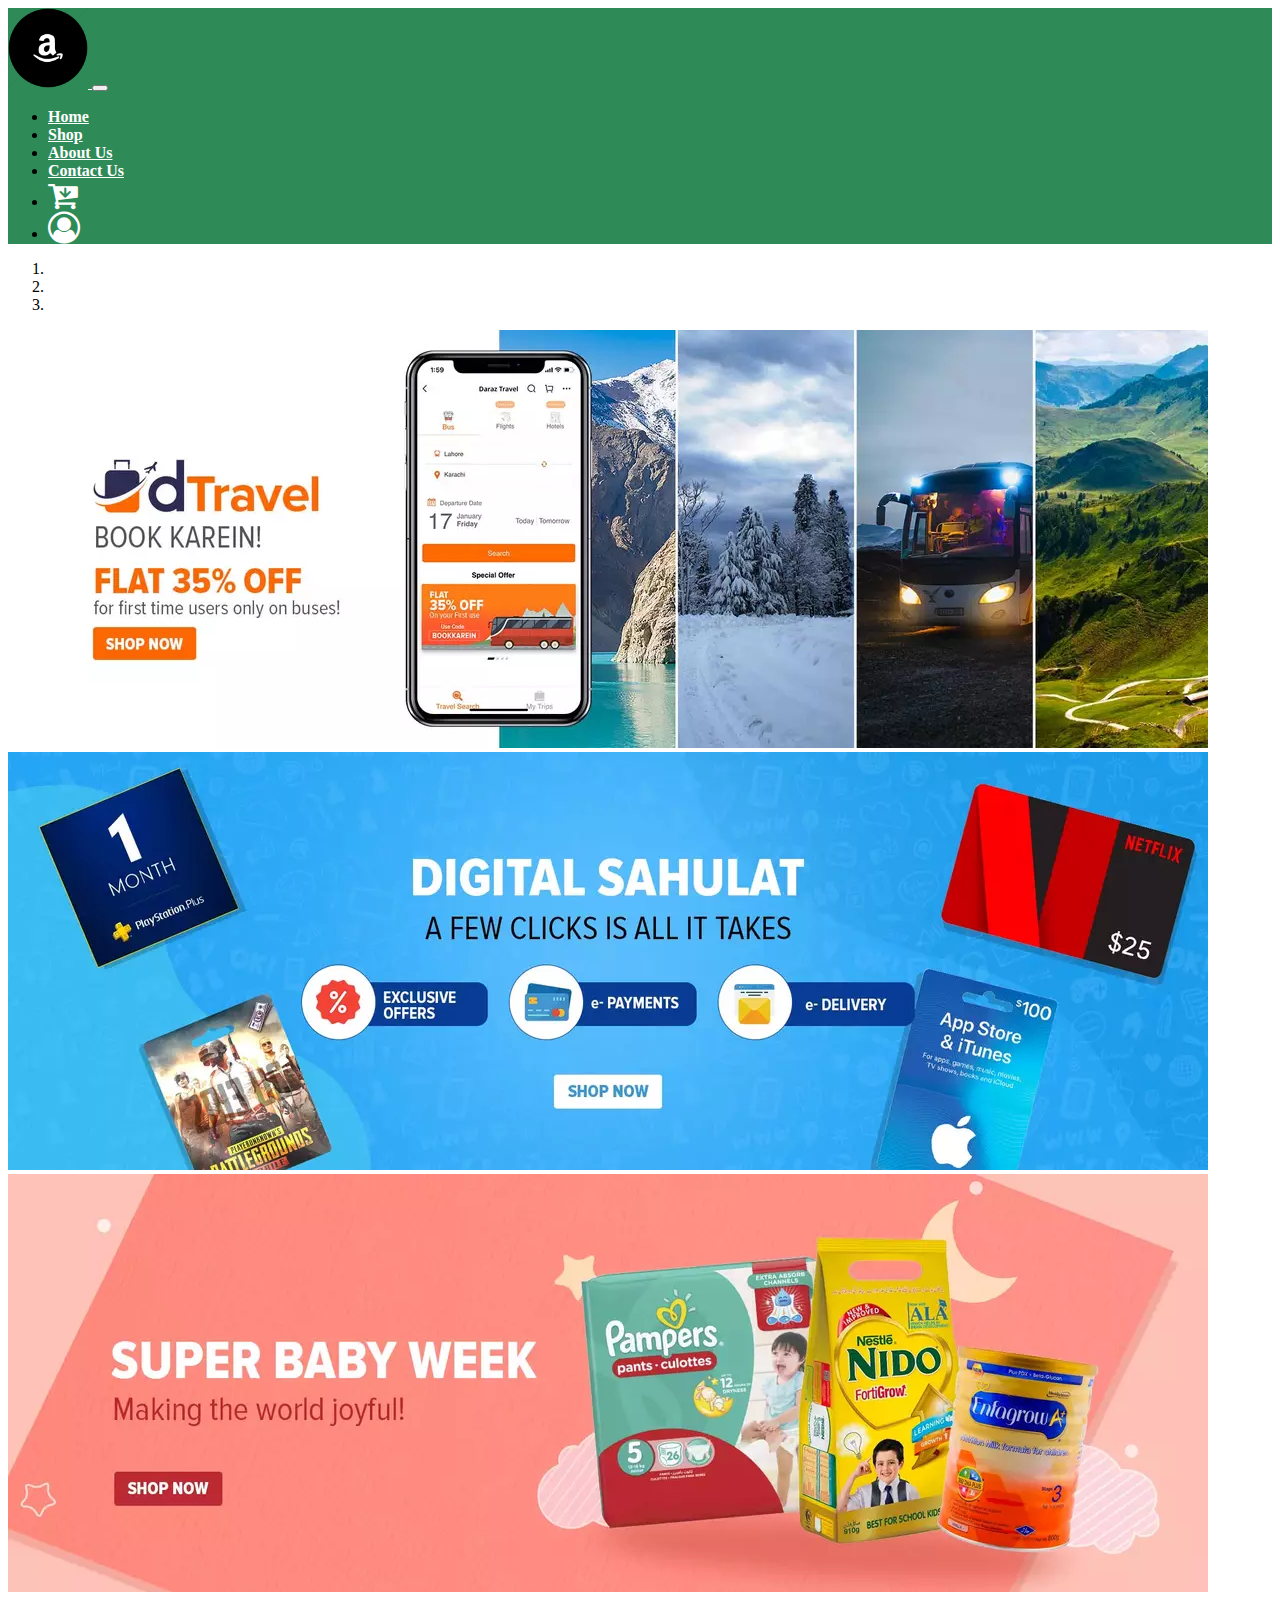
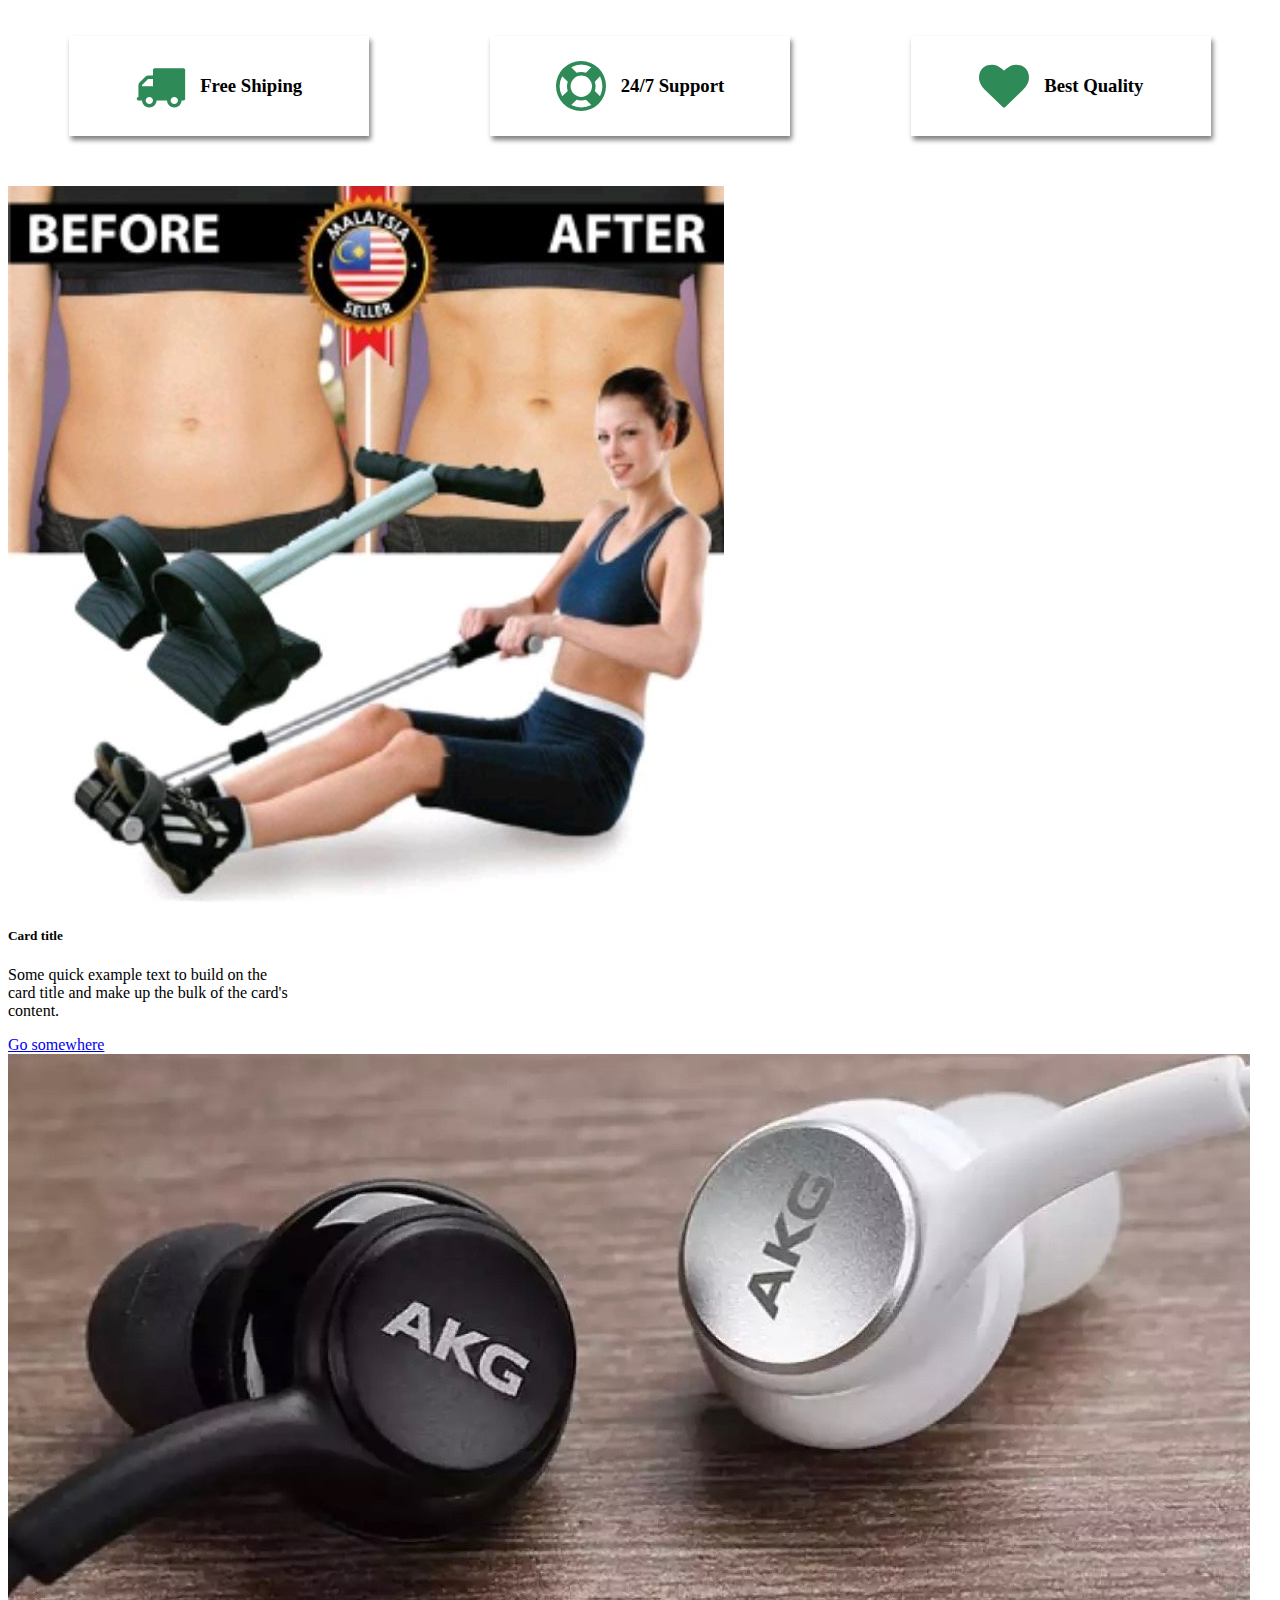
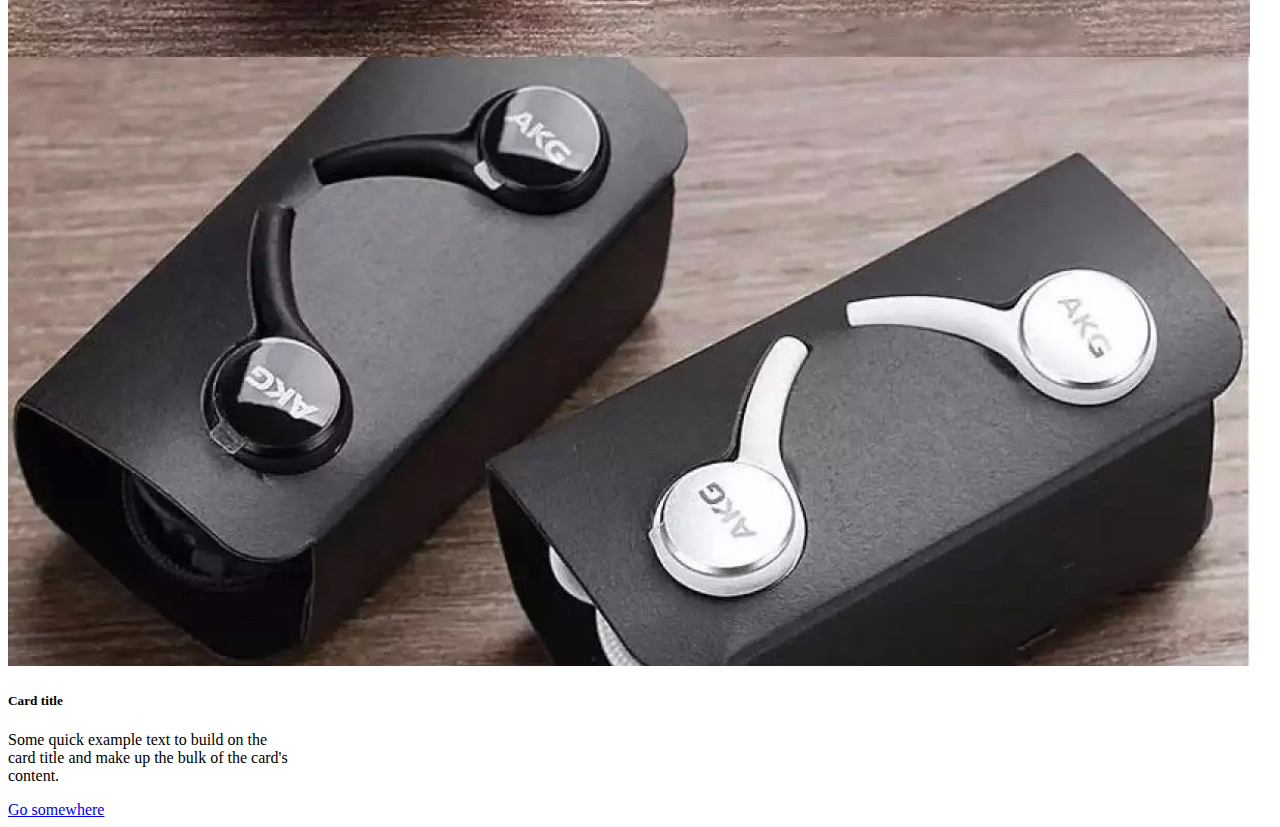
<file: 11th Class_ E-Commerce site/index.html>
<!DOCTYPE html>
<html lang="en">
  <head>
    <meta charset="UTF-8" />
    <meta name="viewport" content="width=device-width, initial-scale=1.0" />
    <link
      rel="stylesheet"
      href="https://stackpath.bootstrapcdn.com/bootstrap/4.5.0/css/bootstrap.min.css"
      integrity="sha384-9aIt2nRpC12Uk9gS9baDl411NQApFmC26EwAOH8WgZl5MYYxFfc+NcPb1dKGj7Sk"
      crossorigin="anonymous"
    />
    <link
      rel="stylesheet"
      href="https://stackpath.bootstrapcdn.com/font-awesome/4.7.0/css/font-awesome.min.css"
    />
    <link rel="stylesheet" href="style.css" />
    <title>E-Commerece</title>
  </head>
  <body>


    <!-- Navbar -->
    <div>   
    <nav class="navbar navbar-expand-lg navbar-light bg-light">
      <a class="navbar-brand" href="#">
        <img src="./images/logo.png" width="80px" alt="" />
      </a>
      <button
        class="navbar-toggler"
        type="button"
        data-toggle="collapse"
        data-target="#navbarText"
        aria-controls="navbarText"
        aria-expanded="false"
        aria-label="Toggle navigation"
      >
        <span class="navbar-toggler-icon"></span>
      </button>
      <div class="collapse navbar-collapse" id="navbarText">
        <ul class="navbar-nav mr-auto"></ul>
        <span class="navbar-text">
          <ul class="navbar-nav mr-auto">
            <li class="nav-item active">
              <a class="nav-link" href="#"
                >Home <span class="sr-only">(current)</span></a
              >
            </li>
            <li class="nav-item">
              <a class="nav-link" href="#">Shop</a>
            </li>
            <li class="nav-item">
              <a class="nav-link" href="#">About Us</a>
            </li>
            <li class="nav-item">
              <a class="nav-link" href="#">Contact Us</a>
            </li>
            <li class="nav-item">
              <a class="nav-link" href="#"><i class="fa fa-cart-arrow-down"  aria-hidden="true" ></i>
              </a>
            </li>
            <li class="nav-item">
              <a class="nav-link" href="#"><i class="fa fa-user-circle-o" aria-hidden="true"></i>
              </a>
            </li>
          </ul>
        </span>
      </div>
    </nav>

       <!-- Slider -->

       <div id="carouselExampleCaptions" class="carousel slide" data-ride="carousel">
        <ol class="carousel-indicators">
          <li data-target="#carouselExampleCaptions" data-slide-to="0" class="active"></li>
          <li data-target="#carouselExampleCaptions" data-slide-to="1"></li>
          <li data-target="#carouselExampleCaptions" data-slide-to="2"></li>
        </ol>
        <div class="carousel-inner">
          <div class="carousel-item active">
            <img src="./images/slider1.webp" class="d-block w-100" alt="...">
            <div class="carousel-caption d-none d-md-block">
            </div>
          </div>
          <div class="carousel-item">
            <img src="./images/slider2.webp" class="d-block w-100" alt="...">
            <div class="carousel-caption d-none d-md-block">
            </div>
          </div>
          <div class="carousel-item">
            <img src="./images/slider3.webp" class="d-block w-100" alt="...">
            <div class="carousel-caption d-none d-md-block">
            </div>
          </div>
        </div>
        <a class="carousel-control-prev" href="#carouselExampleCaptions" role="button" data-slide="prev">
          <span class="carousel-control-prev-icon" aria-hidden="true"></span>
          <span class="sr-only">Previous</span>
        </a>
        <a class="carousel-control-next" href="#carouselExampleCaptions" role="button" data-slide="next">
          <span class="carousel-control-next-icon" aria-hidden="true"></span>
          <span class="sr-only">Next</span>
        </a>
      </div>

                    <!-- Section -->

        <div class="mainCard">
          <div class="card1">
            <div>
              <i class="fa fa-truck" aria-hidden="true"></i>
            </div>
            <div>
                <h3>Free Shiping</h3>
            </div>
          </div>
          <div class="card2">
            <div>
              <i class="fa fa-life-ring" aria-hidden="true"></i>
            </div>
            <div>
                <h3>24/7 Support</h3>
            </div>
          </div>
          <div class="card3">
            <div>
              <i class="fa fa-heart" aria-hidden="true"></i>
            </div>
            <div>
                <h3>Best Quality</h3>
            </div>
          </div>

        </div>


     <!-- section -->

     <div class="newArrivals">
       <div class="container">
         <div class="row"></div>
            <div class="col">
              <div class="card" style="width: 18rem;">
                <img src="./images/pic1.jpg" class="card-img-top" alt="...">
                <div class="card-body">
                  <h5 class="card-title">Card title</h5>
                  <p class="card-text">Some quick example text to build on the card title and make up the bulk of the card's content.</p>
                  <a href="#" class="btn btn-primary">Go somewhere</a>
                </div>
              </div>
            </div>
            <div class="col">
              <div class="card" style="width: 18rem;">
                <img src="./images/pic2.jpg" class="card-img-top" alt="...">
                <div class="card-body">
                  <h5 class="card-title">Card title</h5>
                  <p class="card-text">Some quick example text to build on the card title and make up the bulk of the card's content.</p>
                  <a href="#" class="btn btn-primary">Go somewhere</a>
                </div>
              </div>
            </div>
    

       </div>
       
     </div>






















    </div>


    <script
      src="https://code.jquery.com/jquery-3.5.1.slim.min.js"
      integrity="sha384-DfXdz2htPH0lsSSs5nCTpuj/zy4C+OGpamoFVy38MVBnE+IbbVYUew+OrCXaRkfj"
      crossorigin="anonymous"
    ></script>
    <script
      src="https://cdn.jsdelivr.net/npm/popper.js@1.16.0/dist/umd/popper.min.js"
      integrity="sha384-Q6E9RHvbIyZFJoft+2mJbHaEWldlvI9IOYy5n3zV9zzTtmI3UksdQRVvoxMfooAo"
      crossorigin="anonymous"
    ></script>
    <script
      src="https://stackpath.bootstrapcdn.com/bootstrap/4.5.0/js/bootstrap.min.js"
      integrity="sha384-OgVRvuATP1z7JjHLkuOU7Xw704+h835Lr+6QL9UvYjZE3Ipu6Tp75j7Bh/kR0JKI"
      crossorigin="anonymous"
    ></script>
  </body>
</html>
</file>
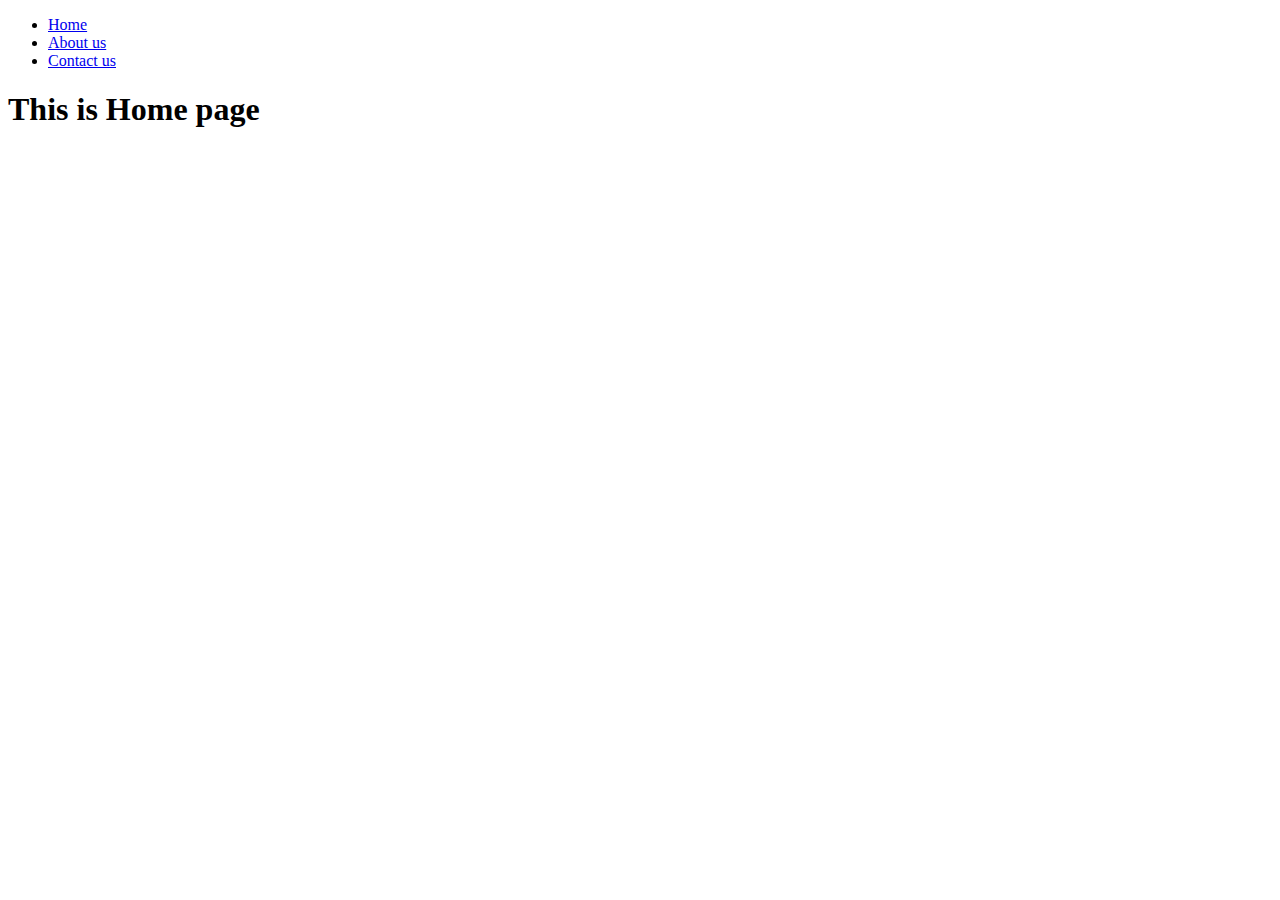
<file: 2nd Class (2832020)/index.html>
<!DOCTYPE html>
<html lang="en">
<head>
    <title>Document</title>
</head>
<body>
    <!-- <a href="http://facebook.com">Facebook</a>
    <a href="http://google.com">Google</a>
    <a href="http://twitter.com">twitter</a> -->

    <ul>
        <li><a href="index.html">Home</a></li>
        <li><a href="about.html">About us</a></li>
        <li><a href="contact.html">Contact us</a></li>
    </ul>
    <h1>This is Home page</h1>
</body>
</html>
</file>
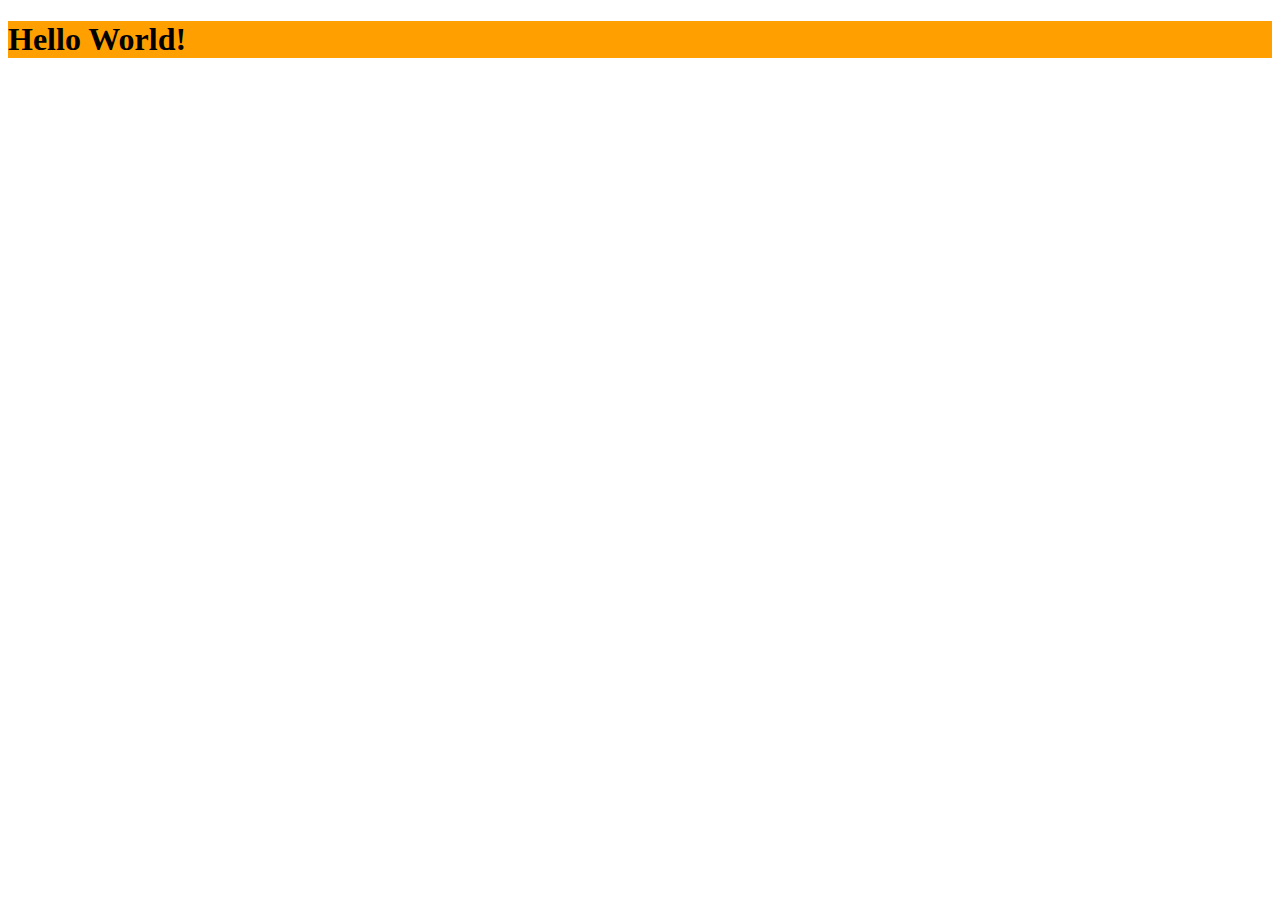
<file: 4th Class/index.html>
<!DOCTYPE html>
<html lang="en">

<head>
    <meta charset="UTF-8">
    <meta name="viewport" content="width=h1, initial-scale=1.0">
    <title>Document</title>
    <link rel="stylesheet" href="style.css">
</head>

<body>

   <h1> Hello World! </h1>









<!-- 
    <h1>Biodata</h1>
    <p class="bio">Name : <b>Muhammad</b> Ali</p>
    <p class="bio">Age: 18</p>


    <b>Ghous Ahmed</b>
    <span><p>Muhammad <b>Ali</b> Mughal</p></span>


    <p>We are Learning <span><b><i>Application</i></b></span> Development</p>

    <ul>
        <li id="list">
            <a href="http://google.com">Google</a> <br>
            <a href="http://facebook.com">Facebook</a>
        </li>
        <li class="bio">Chemistry</li>
        <li>Physics</li>
    </ul>

    <a href="http://facebook.com">Facebook</a> -->

    <!-- <div>
    <iframe width="450" 
            height="350" 
            src="http://maps.google.co.uk/maps?q=moma+new+york
&amp;output=embed">
    </iframe>
</div>

<div>
    <iframe width="300"
            height="315" 
            src="https://www.youtube.com/embed/ewEbKU_sGgw" 
            frameborder="0" 
            allow="accelerometer; autoplay; encrypted-media; gyroscope; picture-in-picture" 
            allowfullscreen></iframe>
        </div>

        <div>
            <iframe src="https://www.google.com/maps/embed?pb=!1m18!1m12!1m3!1d3619.447066649329!2d67.06596461435133!3d24.88272775049424!2m3!1f0!2f0!3f0!3m2!1i1024!2i768!4f13.1!3m3!1m2!1s0x3eb33eebb56aaaab%3A0x27ab04809ef5020a!2sSaylani%20Welfare%20Head%20Office.!5e0!3m2!1sen!2s!4v1586619549459!5m2!1sen!2s" width="600" height="450" frameborder="0" style="border:0;" allowfullscreen="" aria-hidden="false" tabindex="0"></iframe>
        </div>
<br>
<br>
<br>
<br>
<br>
<br>
<br>
<br>
<br>
<br>

        &lt; body &gt; 

        &#128540;

        <br>
        <br>
        <br>
        <br>
        <br>
        <br>
        <br>
        <br>
        <br>
        <br>
        
     -->
</body>

</html>
</file>
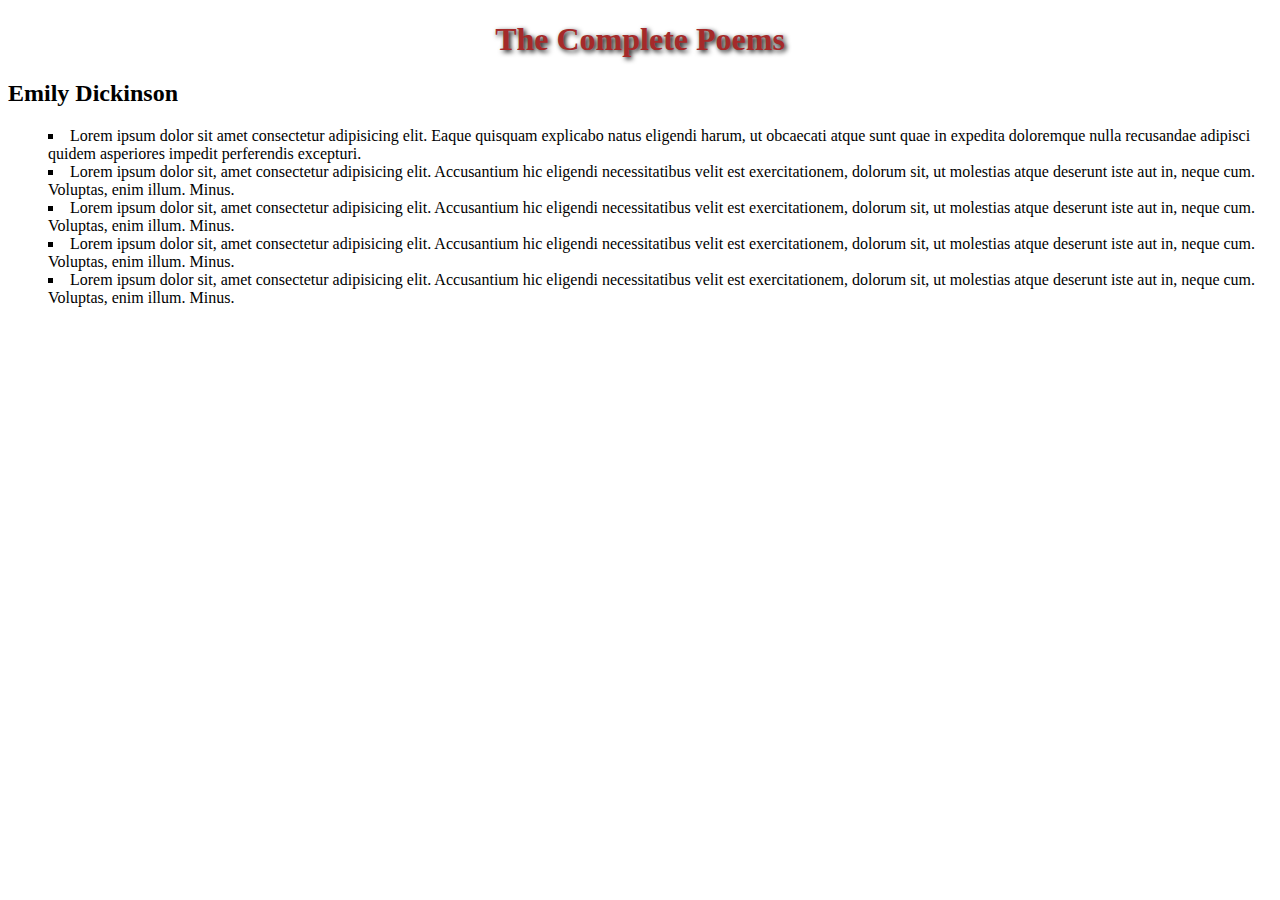
<file: 6th Class/index.html>
<!DOCTYPE html>
<html lang="en">

<head>
    <meta charset="UTF-8">
    <meta name="viewport" content="width=p, initial-scale=1.0">
    <title>Document</title>
    <link rel="stylesheet" href="style.css">
</head>

<body>
    <!-- <p id="change">My name is Muhammad Ali</p>

    <a href="http://google.com" class="format change">Google</a>

    <form action="#">
            <input type="text">
            <button>Submit</button>
    </form> -->

    <!-- <p class="dog">HTML</p>
    <p class="donkey">CSS</p>
    <p class="cat">Javascript</p> -->



    <!-- <div class="main">
        <p>
            The Moog company pioneered the commercial
            manufacture of modular voltage-controlled
            analog synthesizer systems in the early
            1950s.
            The Moog company pioneered the commercial
            manufacture of modular voltage-controlled
            analog synthesizer systems in the early
            1950s.
            The Moog company pioneered the commercial
            manufacture of modular voltage-controlled
            analog synthesizer systems in the early
            1950s.
        </p>
        <p>
            The Moog company pioneered the commercial
            manufacture of modular voltage-controlled
            analog synthesizer systems in the early
            1950s.
            The Moog company pioneered the commercial
            manufacture of modular voltage-controlled
            analog synthesizer systems in the early
            1950s.
            The Moog company pioneered the commercial
            manufacture of modular voltage-controlled
            analog synthesizer systems in the early
            1950s.
        </p>
    </div> -->






    <!-- <ul>
       <li>Home</li>
       <li class="hide">About</li>
       <li>News</li>
       <li>Contact</li>
   </ul> -->


    <!-- <div class="main">
        <p>
            Lorem ipsum dolor sit amet, consectetur adipisicing elit. Nihil, hic? Doloribus enim nesciunt rerum vero
            alias dignissimos. Distinctio itaque harum excepturi unde nostrum magni similique iste deserunt quos
            molestias? Reprehenderit?</p>
    </div> -->

    <!-- 
    <h1> Hello World!</h1>


    <div>
        <p>
            Lorem ipsum dolor sit amet consectetur adipisicing elit. Sunt nostrum earum autem aliquam? Quisquam commodi
            dolorum repellat modi esse magni omnis voluptate recusandae culpa? Vitae deserunt quam omnis magni earum?
        </p>
    </div> -->


    <h1>The Complete Poems</h1>
    <h2>Emily Dickinson</h2>
    <ul>
        <li>Lorem ipsum dolor sit amet consectetur adipisicing elit. Eaque quisquam explicabo natus eligendi harum, ut obcaecati atque sunt quae in expedita doloremque nulla recusandae adipisci quidem asperiores impedit perferendis excepturi.</li>
        <li>Lorem ipsum dolor sit, amet consectetur adipisicing elit. Accusantium hic eligendi necessitatibus velit est exercitationem, dolorum sit, ut molestias atque deserunt iste aut in, neque cum. Voluptas, enim illum. Minus.</li>
        <li>Lorem ipsum dolor sit, amet consectetur adipisicing elit. Accusantium hic eligendi necessitatibus velit est exercitationem, dolorum sit, ut molestias atque deserunt iste aut in, neque cum. Voluptas, enim illum. Minus.</li>
        <li>Lorem ipsum dolor sit, amet consectetur adipisicing elit. Accusantium hic eligendi necessitatibus velit est exercitationem, dolorum sit, ut molestias atque deserunt iste aut in, neque cum. Voluptas, enim illum. Minus.</li>
        <li>Lorem ipsum dolor sit, amet consectetur adipisicing elit. Accusantium hic eligendi necessitatibus velit est exercitationem, dolorum sit, ut molestias atque deserunt iste aut in, neque cum. Voluptas, enim illum. Minus.</li>
    </ul>








</body>

</html>
</file>
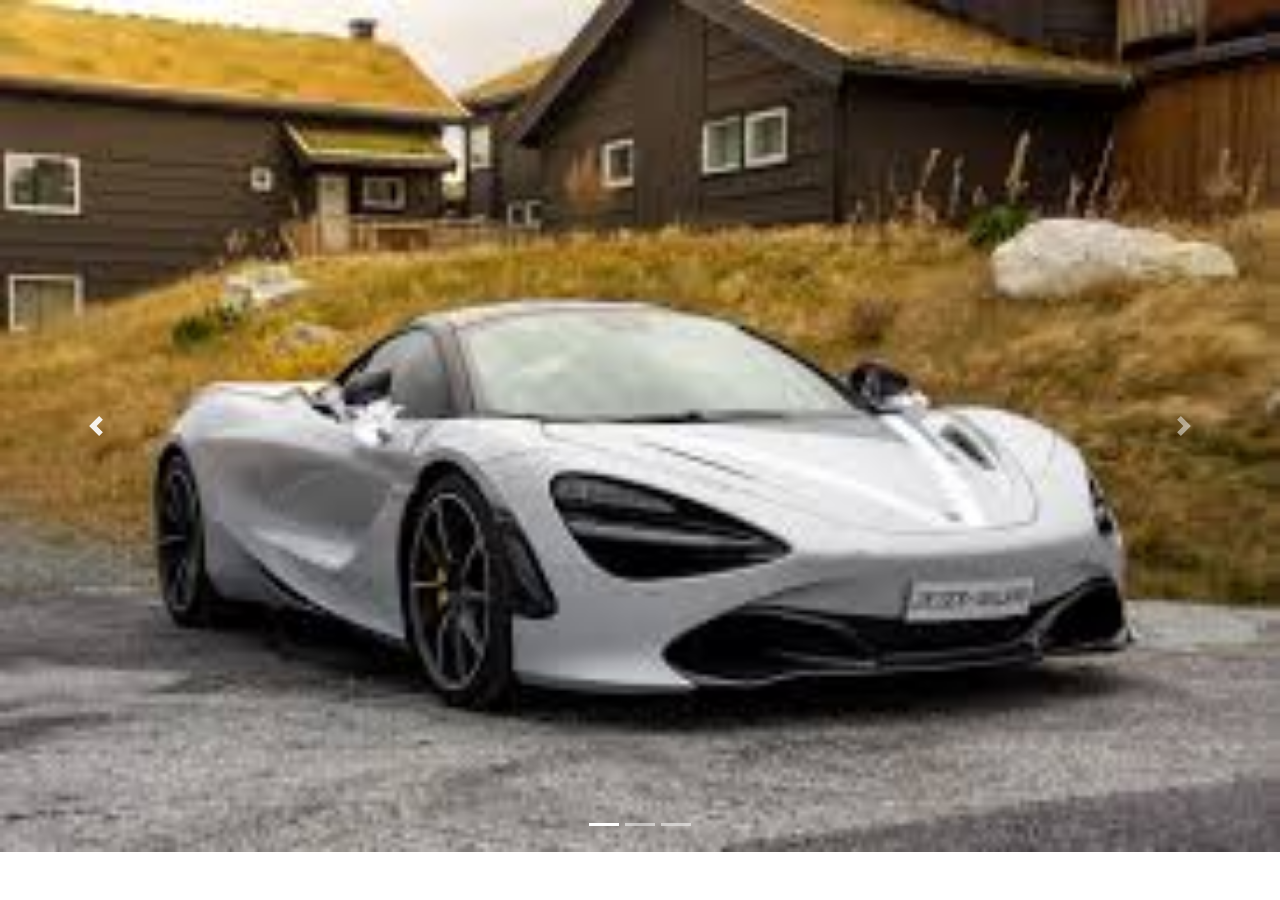
<file: 9th Class/index.html>
<!doctype html>
<html lang="en">

<head>
    <!-- Required meta tags -->
    <meta charset="utf-8">
    <meta name="viewport" content="width=device-width, initial-scale=1, shrink-to-fit=no">

    <!-- Bootstrap CSS -->
    <link rel="stylesheet" href="https://stackpath.bootstrapcdn.com/bootstrap/4.4.1/css/bootstrap.min.css"
        integrity="sha384-Vkoo8x4CGsO3+Hhxv8T/Q5PaXtkKtu6ug5TOeNV6gBiFeWPGFN9MuhOf23Q9Ifjh" crossorigin="anonymous">

    <title>Hello, world!</title>
</head>

<body>

    <!-- <h1 class="text-light bg-warning">The text</h1> -->

    <!-- <div class="container">
        <div class="row mt-2">
            <div class="col bg-dark text-warning rounded mx-2 text-center">Col 1</div>
            <div class="col bg-dark text-warning rounded mx-2 text-center">Col 2</div>
            <div class="col bg-dark text-warning rounded mx-2 text-center">Col 3</div>
        </div>
    </div> -->

    <!-- <div class="card" style="width: 18rem;">
        <img src="images/car.jpg" class="card-img-top" alt="car">
        <div class="card-body">
            <h5 class="card-title">Card title</h5>
            <p class="card-text">Some quick example text to build on the card title and make up the bulk of the card's
                content.</p>
            <a href="#" class="btn btn-primary">Go somewhere</a>
        </div>
    </div> -->

    <div id="carouselExampleIndicators" class="carousel slide carousel-fade" data-ride="carousel">
        <ol class="carousel-indicators">
            <li data-target="#carouselExampleIndicators" data-slide-to="0" class="active"></li>
            <li data-target="#carouselExampleIndicators" data-slide-to="1"></li>
            <li data-target="#carouselExampleIndicators" data-slide-to="2"></li>
        </ol>
        <div class="carousel-inner">
            <div class="carousel-item active">
                <img src="images/car.jpg" class="d-block w-100" alt="Car 1">
            </div>
            <div class="carousel-item">
                <img src="images/car2.jpg" class="d-block w-100" alt="Car 2">
            </div>
            <div class="carousel-item">
                <img src="images/car3.jpg" class="d-block w-100" alt="Car 3">
            </div>
        </div>
        <a class="carousel-control-prev" href="#carouselExampleIndicators" role="button" data-slide="prev">
            <span class="carousel-control-prev-icon" aria-hidden="true"></span>
            <span class="sr-only">Previous</span>
        </a>
        <a class="carousel-control-next" href="#carouselExampleIndicators" role="button" data-slide="next">
            <span class="carousel-control-next-icon" aria-hidden="true"></span>
            <span class="sr-only">Next</span>
        </a>
    </div>

    <!-- <div class="alert alert-secondary" role="alert">
        A simple secondary alert—check it out!
    </div> -->

    <!-- <button type="button" class="btn btn-warning">Primary</button> -->

    <!-- Optional JavaScript -->
    <!-- jQuery first, then Popper.js, then Bootstrap JS -->
    <script src="https://code.jquery.com/jquery-3.4.1.slim.min.js"
        integrity="sha384-J6qa4849blE2+poT4WnyKhv5vZF5SrPo0iEjwBvKU7imGFAV0wwj1yYfoRSJoZ+n"
        crossorigin="anonymous"></script>
    <script src="https://cdn.jsdelivr.net/npm/popper.js@1.16.0/dist/umd/popper.min.js"
        integrity="sha384-Q6E9RHvbIyZFJoft+2mJbHaEWldlvI9IOYy5n3zV9zzTtmI3UksdQRVvoxMfooAo"
        crossorigin="anonymous"></script>
    <script src="https://stackpath.bootstrapcdn.com/bootstrap/4.4.1/js/bootstrap.min.js"
        integrity="sha384-wfSDF2E50Y2D1uUdj0O3uMBJnjuUD4Ih7YwaYd1iqfktj0Uod8GCExl3Og8ifwB6"
        crossorigin="anonymous"></script>
</body>

</html>
</file>
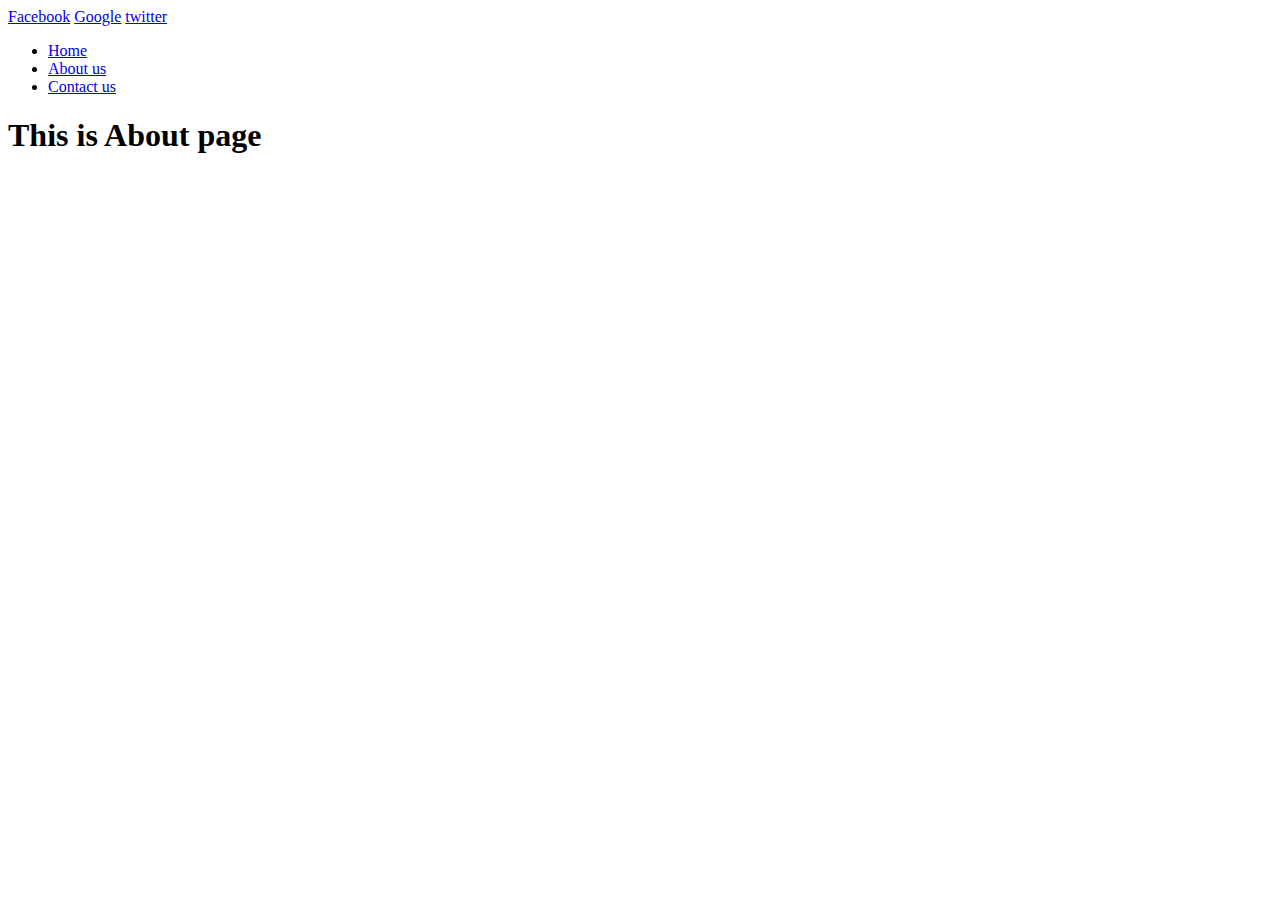
<file: 2nd Class (2832020)/about.html>
<!DOCTYPE html>
<html lang="en">
<head>
    <title>Document</title>
</head>
<body>
    <a href="http://facebook.com" target="_blank">Facebook</a>
    <a href="http://google.com" target="_blank">Google</a>
    <a href="http://twitter.com" target="_blank">twitter</a>

    <ul>
        <li><a href="index.html">Home</a></li>
        <li><a href="about.html">About us</a></li>
        <li><a href="contact.html">Contact us</a></li>
    </ul>
    <h1>This is About page</h1>
</body>
</html>
</file>
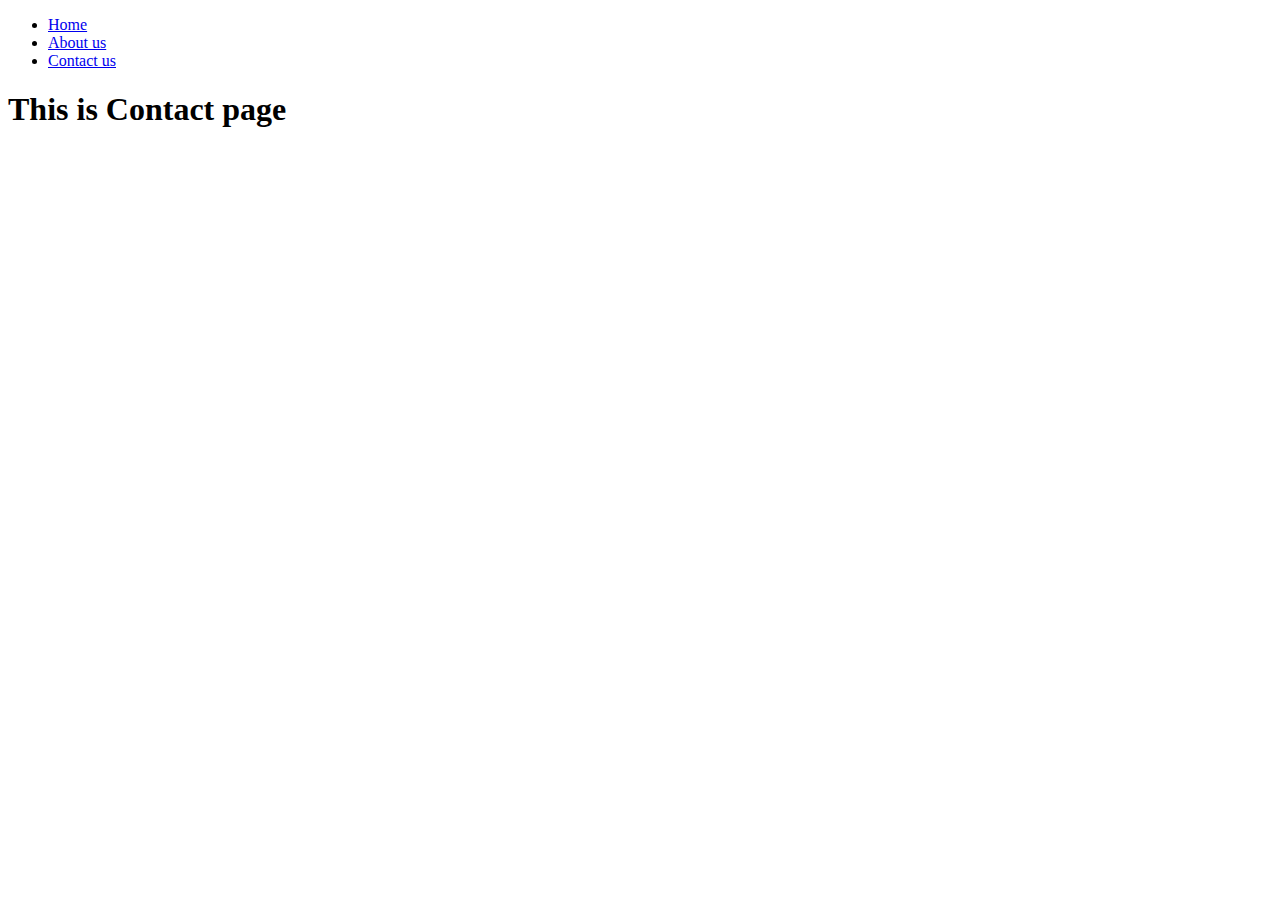
<file: 2nd Class (2832020)/contact.html>
<!DOCTYPE html>
<html lang="en">
<head>
    <title>Document</title>
</head>
<body>
    <!-- <a href="http://facebook.com">Facebook</a>
    <a href="http://google.com">Google</a>
    <a href="http://twitter.com">twitter</a> -->

    <ul>
        <li><a href="index.html">Home</a></li>
        <li><a href="about.html">About us</a></li>
        <li><a href="contact.html">Contact us</a></li>
    </ul>
    <h1>This is Contact page</h1>
</body>
</html>
</file>
<file: 11th Class_ E-Commerce site/style.css>
.navbar{
    background-color: seagreen !important;

}

.nav-link , .navbar-brand{
    color: white !important;
    font-weight: bold !important;
}
.fa-cart-arrow-down , .fa-user-circle-o{
    font-size: 32px !important;
}
.fa-truck,.fa-life-ring,.fa-heart{
    font-size: 50px !important;
    margin-right: 15px;
    color: seagreen !important;
}
.card1,.card2,.card3{
    display: flex;
    width: 300px;
    height: 100px;
    background-color: white;
    box-shadow: 2px 4px 5px grey;
    justify-content: center;
    align-items: center;
    margin-top: 10px;
}
.mainCard{
    margin-top: 30px;
    display: flex;
    flex-direction: row;
    justify-content: space-around;
    flex-wrap: wrap;
}

.newArrivals{
    margin-top: 50px;
}
</file>
<file: 4th Class/style.css>
h1 {
    background-color: rgba(255, 160, 0,1);
}
</file>
<file: 6th Class/style.css>
/* p#change:first-letter{
    font-size: 100px;
}


a.format:link {
    color: deeppink;
    text-decoration: none;
}
a.format:visited {
    color: black;
}


input:hover{
    background-color: brown;
}
input:focus{
    background-color: red;
}

button:active{
    background-color: chartreuse;
}

p[attr^="d"]{
    color:blue;
} */


img {
    width: 100%;
}

/* .main {
    border: 2px solid red;
    min-width: 200px;
    max-width: 1000px;
} */
/* 

.main {
    border: 2px solid red;
    width: 300px;
    min-height: 200px;
    max-height: 300px;
    overflow: scroll;
} */


/* .main {
  width: 30%;
  border: 20px dashed red;

} */

/* 
li {
    background-color: salmon;
    height: 20px;
    padding: 10px;;
    margin: 5px;
    display: inline;
} */


.hide {
    display: none;
}

.main {
    border-image: url('https://i.ya-webdesign.com/images/line-clipart-scroll-5.png') ;
}





h1 {
    text-align: center;
    color: brown;
    text-shadow: 2px 2px 5px black;
}


div {
    border: 2px solid crimson;
    box-shadow: 5px 5px 3px grey;
    border-radius: 50px;
}

ul{
    /* list-style-image:url('https://image.shutterstock.com/image-vector/star-vector-icon-260nw-660000226.jpg'); */
    /* list-style-position: outside; */
    list-style: inside square;
}
</file>
